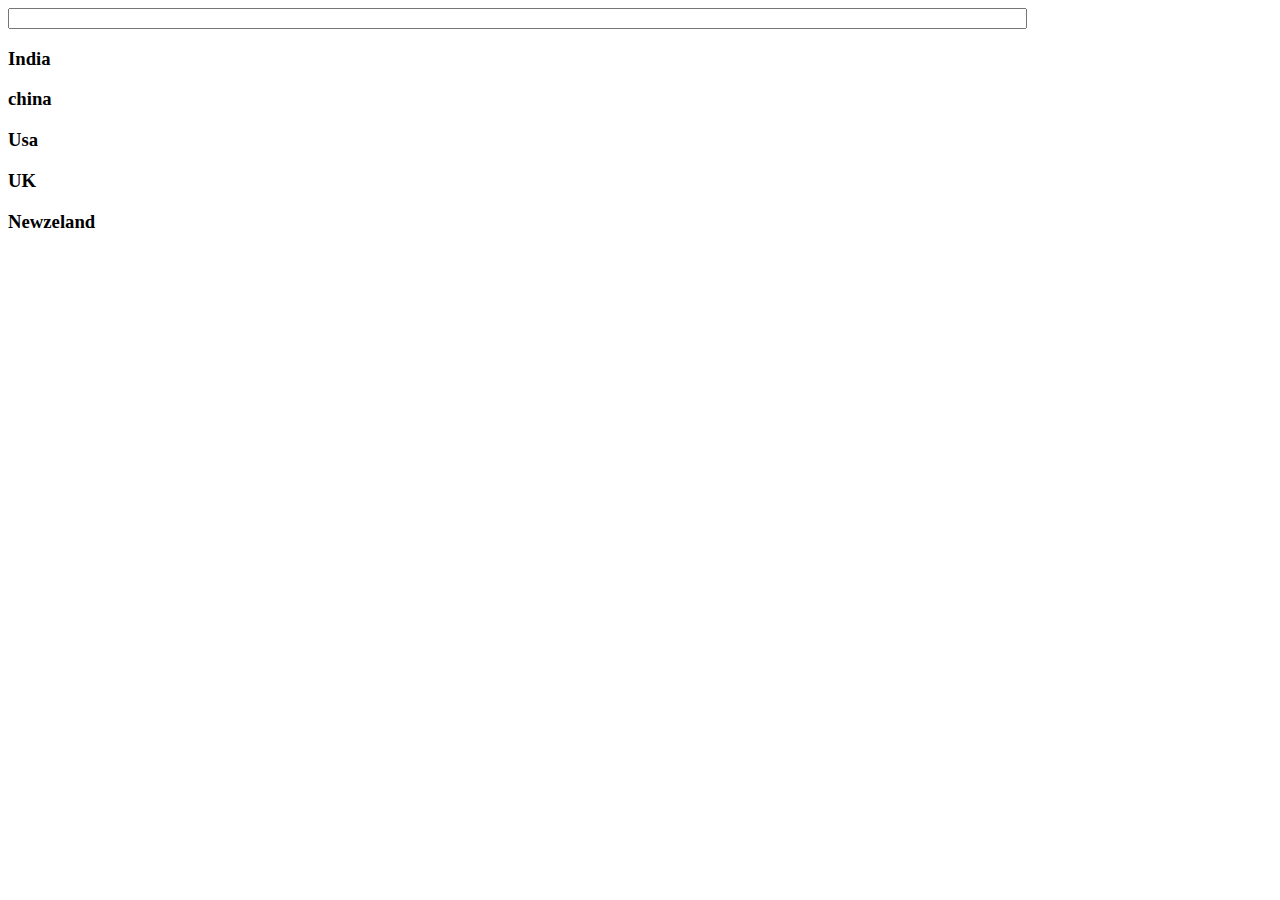
<file: index.html>
<!DOCTYPE html>
<html lang="en">
  <head>
    <meta charset="UTF-8" />
    <meta http-equiv="X-UA-Compatible" content="IE=edge" />
    <meta name="viewport" content="width=device-width, initial-scale=1.0" />
    <link rel="stylesheet" href="styles/navbar.css">
    <title>News App</title>
   
  </head>
  <body>
    <!-- Give Navbar with id "navbar"  -->
    <div id="navbar"></div>
    <!-- Navbar will have input with id search_input and a link to home page i.e. index.html -->
    <!-- <div id="search_bar">
      <a href="/index.html">
        <input type="text" id="search_input">
      </a>
    </div> -->
    <!-- Sidebar will have id "sidebar"  -->
    <!-- Give link to top headlines of countries in sidebar with id as their country codes 
    india :- in
    china :- ch
    usa :- us
    uk : uk
    Newzeland :- nz -->
    <div id="sidebar">
      <h3 id="in">India</h3>
      <h3 id="ch">china</h3>
      <h3 id="us">Usa</h3>
      <h3 id="uk">UK</h3>
      <h3 id="nz">Newzeland</h3>
    </div>

    <!-- Append results inside div with id "results"  -->
    <div id="result"></div>
    <!-- News divs will have class "news"  -->
  </body>
</html>
<script type="module" src="./scripts/index.js"></script>
</file>
<file: styles/navbar.css>
#search_input{
    width: 80%;
    margin:  auto;
}
</file>
